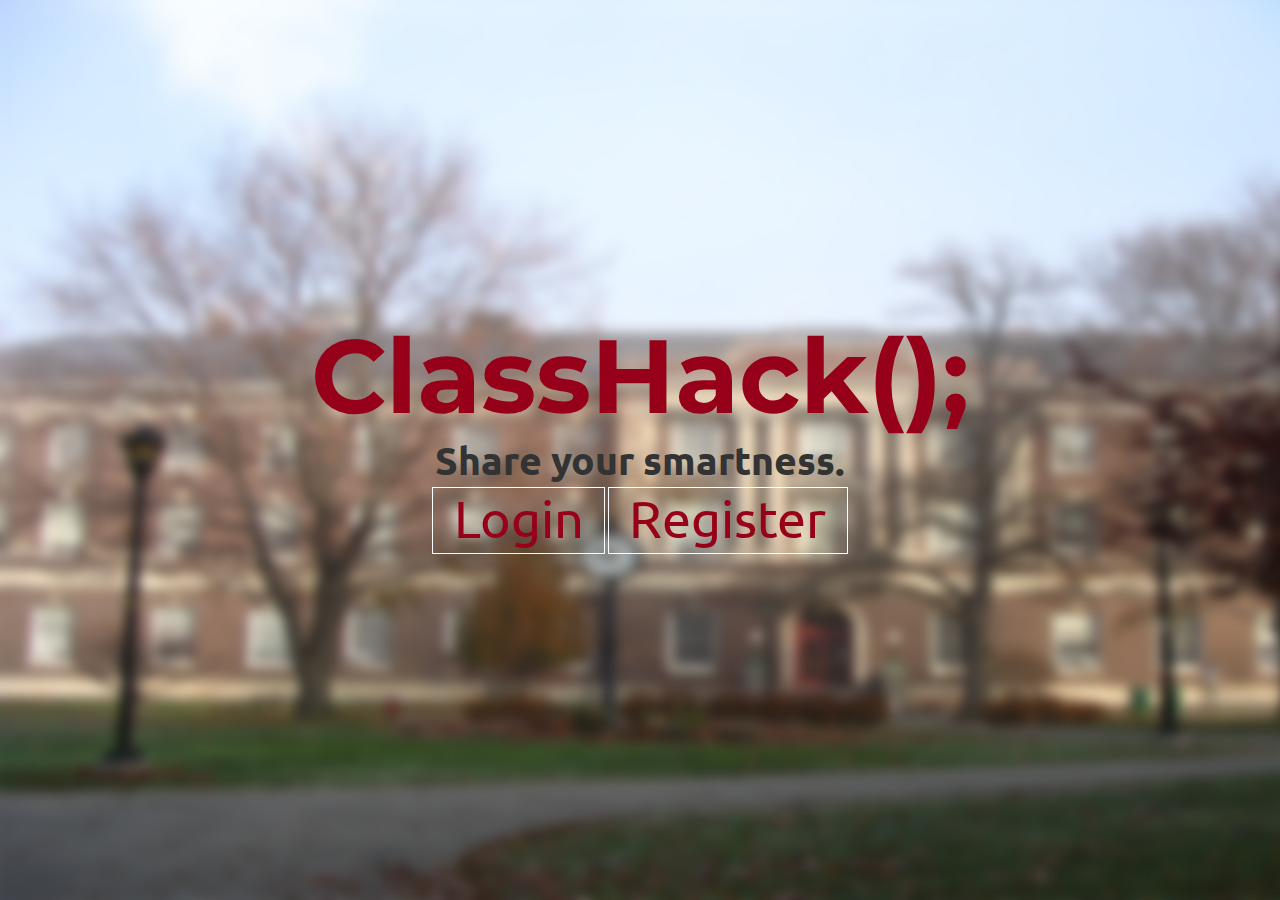
<file: index.html>
<!DOCTYPE html>
<html>
<link href='http://fonts.googleapis.com/css?family=Montserrat:700' rel='stylesheet' type='text/css'>
<head>
    	<title>ClassHack()</title>

        <link href = "css/bootstrap.min.css" rel="stylesheet" type="text/css" />
        <link href='http://fonts.googleapis.com/css?family=Ubuntu:500,500italic' rel='stylesheet' type='text/css'>
        <link href='css/main.css' rel='stylesheet' type='text/css'>
    </head>
    
    <body>
	<div class= "mainpage">
        <div class="main-container">
            <div class="main-content">
                <a href = "index.html">
                    <h1>ClassHack();</h1>
                </a>
                    <h3>Share your smartness.</h3>
                <br>
                <br>
                <a href = "login.html" class="mpbtn">Login</a>
                <a href = "register.html" class="mpbtn">Register</a>
            </div>
        </div>
    </div>
    </body>
</html>
</file>
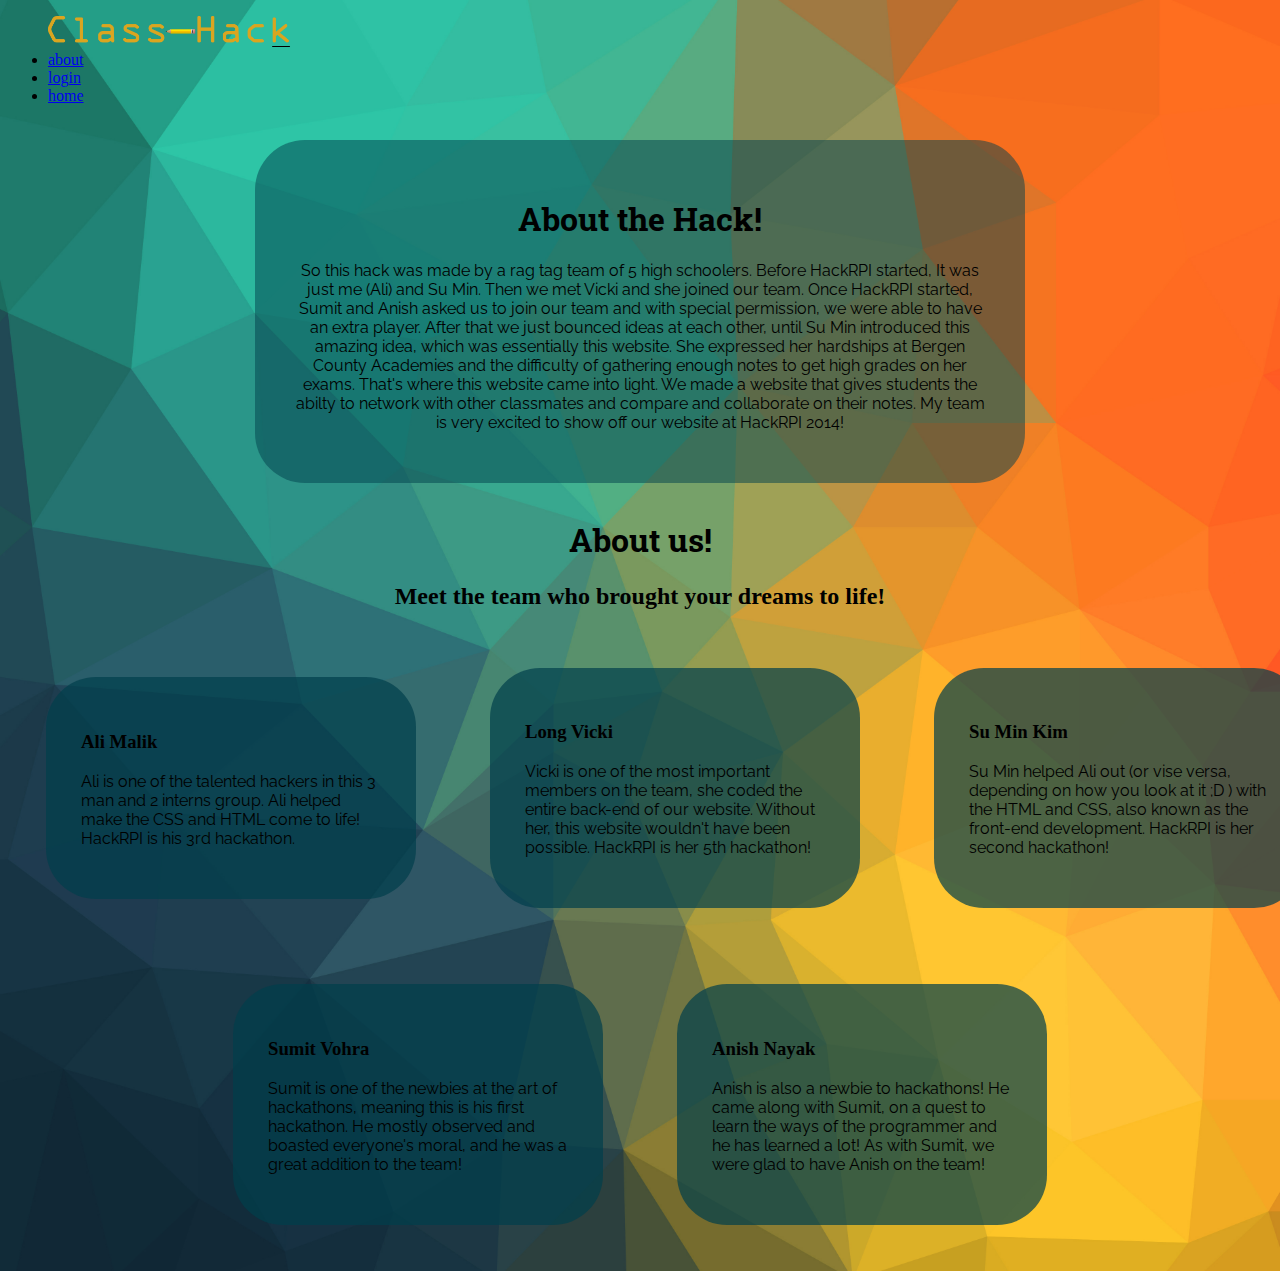
<file: aboutus.html>
<!DOCTYPE html>
<html>
 <link href='css/aboutus	.css' rel='stylesheet' type='text/css'>
 <link href='http://fonts.googleapis.com/css?family=Roboto+Slab' rel='stylesheet' type='text/css'>
 <link href='http://fonts.googleapis.com/css?family=Raleway' rel='stylesheet' type='text/css'>
<head>

</head>
<body>
    <div class="nav-bar" id = "navbar">
        <ul> 
            <img src = "img/classhack2.png" id="logo" width="20%">
            <li><a href="aboutus.html">about</a></li>
            <li><a href = "login.html">login</a></li>
            <li><a href = "index.html">home</a></li>
        </ul>
    </div>
<div class="container"> 
		<center><div class="bio">
	<h1> About the Hack! </h1>

	<p> So this hack was made by a rag tag team of 5 high schoolers. Before HackRPI started, It was just me (Ali) and Su Min. Then we met Vicki and she joined our team. Once HackRPI started, Sumit and Anish asked us to join our team and with special permission, we were able to have an extra player. After that we just bounced ideas at each other, until Su Min introduced this amazing idea, which was essentially this website. She expressed her hardships at Bergen County Academies and the difficulty of gathering enough notes to get high grades on her exams. That's where this website came into light. We made a website that gives students the abilty to network with other classmates and compare and collaborate on their notes. My team is very excited to show off our website at HackRPI 2014!</p> 

</div></center>
</div>

	<div class="container">
<div class= "title">
<center> <h1>About us!</h1> </div> </center>
<div class= "sub-title">
<center><h2>Meet the team who brought your dreams to life!</h2></center> </div>
<div class= "people">



<center>
<div class= "questions">
  <table><tr><td>
    <div class="col-md-8">
    	<div class="ali">
<h3> Ali Malik </h3>
<p> Ali is one of the talented hackers in this 3 man and 2 interns group. Ali helped make the CSS and HTML come to life! HackRPI is his 3rd hackathon.</p>
</div>
        
</td><td>

            <div class="col-md-8">
<div class="long">
<h3> Long Vicki </h3>
<p> Vicki is one of the most important members on the team, she coded the entire back-end of our website. Without her, this website wouldn't have been possible. HackRPI is her 5th hackathon!</p>
</div>

</div>
       
  </td><td>
            <div class="col-md-8">
<div class="su">
<h3> Su Min Kim </h3>
<p> Su Min helped Ali out (or vise versa, depending on how you look at it ;D ) with the HTML and CSS, also known as the front-end development. HackRPI is her second hackathon!</p>
</div>                  
</td></tr></table>
</center>
</div> 

<center>
<div class= "questions">
  <table><tr><td>
    <div class="col-md-8">
<div class="sumit">
<h3> Sumit Vohra </h3>
<p> Sumit is one of the newbies at the art of hackathons, meaning this is his first hackathon. He mostly observed and boasted everyone's moral, and he was a great addition to the team!</p>
</div>
            
  </td><td>
            <div class="col-md-8">
<div class="anish">
<h3> Anish Nayak </h3>
<p> Anish is also a newbie to hackathons! He came along with Sumit, on a quest to learn the ways of the programmer and he has learned a lot! As with Sumit, we were glad to have Anish on the team!</p>                  
</td></tr></table>
</center>
</div> 

</div>
</div>
</body>


</html>
</file>
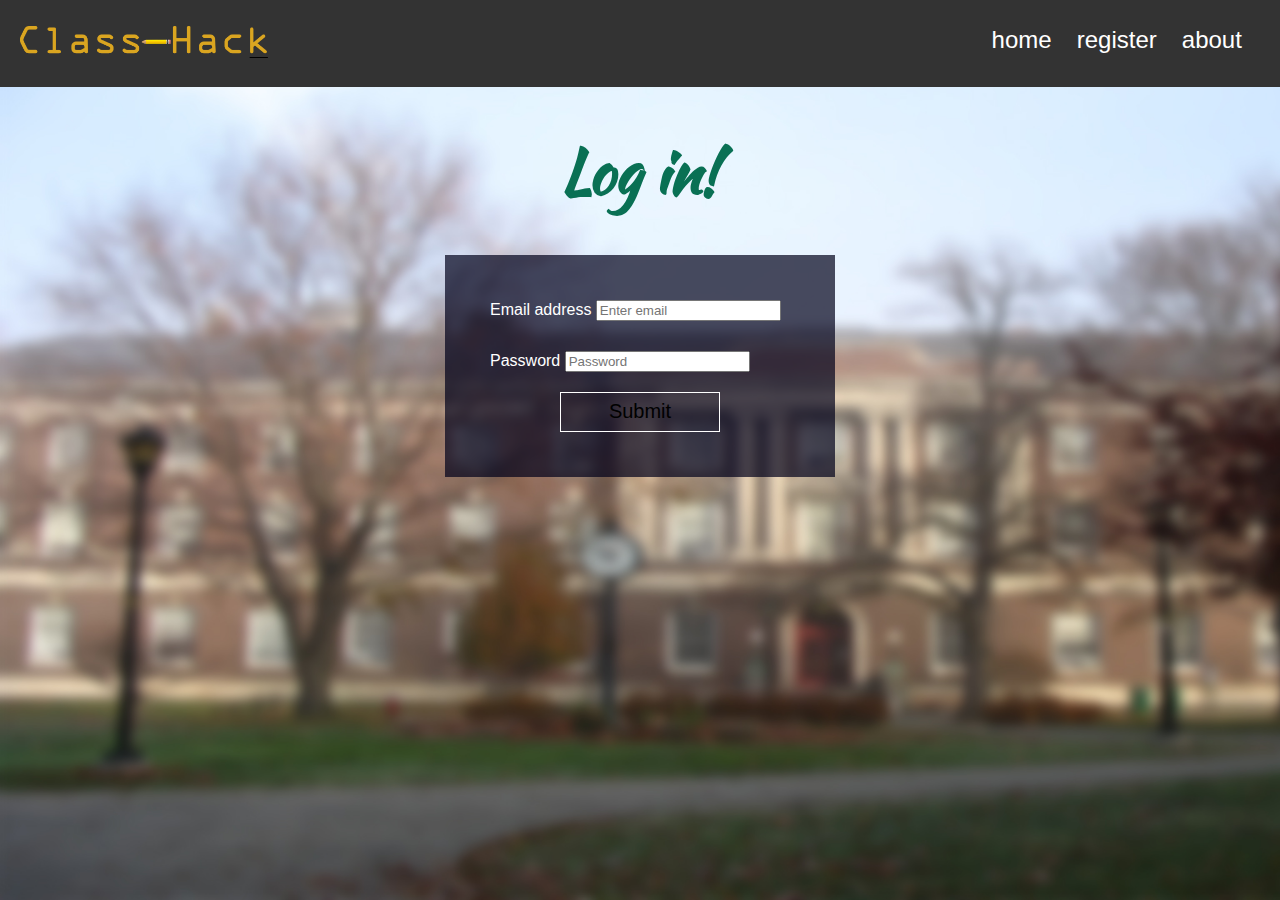
<file: login.html>
<!DOCTYPE html>
<html>

	<head>
		<title>Log In</title>
		
		<link href='css/login.css' rel='stylesheet' type='text/css'>
		<link href='http://fonts.googleapis.com/css?family=Kaushan+Script' rel='stylesheet' type='text/css'>
	</head>

	<body>
        <div class="nav-bar" id = "navbar">
            <ul> 
            <img src = "img/classhack2.png" id="logo" width="20%">
            <li><a href="about.html">about</a></li>
            <li><a href = "register.html">register</a></li>
            <li><a href = "index.html">home</a></li>
            </ul>
        </div>
		<form role="form">
		<div class="account">
		<h1>
			<center>Log in!</center>
		</h1>
		</div>
		<center>
			<div class="poop">
			<div class="login">
		  <div class="form-group">
		  		<div class="email">
		    <label for="emailid">Email address</label>
		    <input type="email" class="form-control loginEmail" id="emailid" placeholder="Enter email">
		  </div>
		</div>
		  <div class="form-group">
		  	<div class="pass">
		    <label for="exampleInputPassword1">Password</label>
		    <input type="password" class="form-control loginPassword" id="password" placeholder="Password"></div>
		  </div></div>
		  <button type="submit" class="btn btn-default">Submit</button>
		</div>
		 </center>
		</form>

		<script src="https://ajax.googleapis.com/ajax/libs/jquery/1.11.1/jquery.min.js"></script>
	    <script type="text/javascript" src="http://www.parsecdn.com/js/parse-1.2.19.min.js"></script>

	    <script type="text/javascript">
	      Parse.initialize("tqnWNHYhxb1Kv2HMkWAzSalvX5VObkXUQVnLNFE5", "ZfSOW83SOAavlo6JgqSRTIiiSRiROH65UzQ97Rre");

	      function getEmailValue () {
	        return $(".loginEmail").val();
	      }

	      function thereIsNotAnEmail () {
	        if (getEmailValue() === "") {
	          //alert("There is not a username");
	          return true;
	        }
	        else {
	          //alert("There is a username");
	          return false;
	        }
	      }

	      function getPasswordValue () {
	        return $(".loginPassword").val();
	      }

	      function thereIsNotAPassword () {
	        if (getPasswordValue() === "") {
	          //alert("There is not a password");
	          return true;
	        }
	        else {
	          //alert("There is a password");
	          return false;
	        }
	      }

	      function login () {
	      	Parse.User.logIn($(".loginEmail").val(), $(".loginPassword").val(), {
	            success: function(user) {
	              window.location.href = 'school.html';
	            },
	            error: function(user, error) {
	              if (error.code === Parse.Error.CONNECTION_FAILED) {
	                alert("Uh oh, we couldn't connect to the Parse Cloud! Please try again.");
	              }
	              else if (error.code === Parse.Error.INTERNAL_SERVER_ERROR) {
	                alert("Parse is having a problem. Please try again later.");
	              }
	              else if (error.code === 101) {
	                alert(" The username and/or password entered do not match any current users. Please try again.");
	              }
	              else if (error.code === Parse.Error.TIMEOUT) {
	                alert("The request timed out. Please try again.");
	              }
	              else {
	                alert("Error logging in. Please try again.");
	              }
	            }
	        });
	      }

	      $("form").on("submit", function(e) {
	        e.preventDefault();

	        if (thereIsNotAnEmail()) {
	          alert("Please enter an email");
	        }
	        else if (thereIsNotAPassword()) {
	          alert("Please enter a password");
	        }
	        else {
	        	login();
	        }

	      });
	    </script>

	</body>
    
</html>
</file>
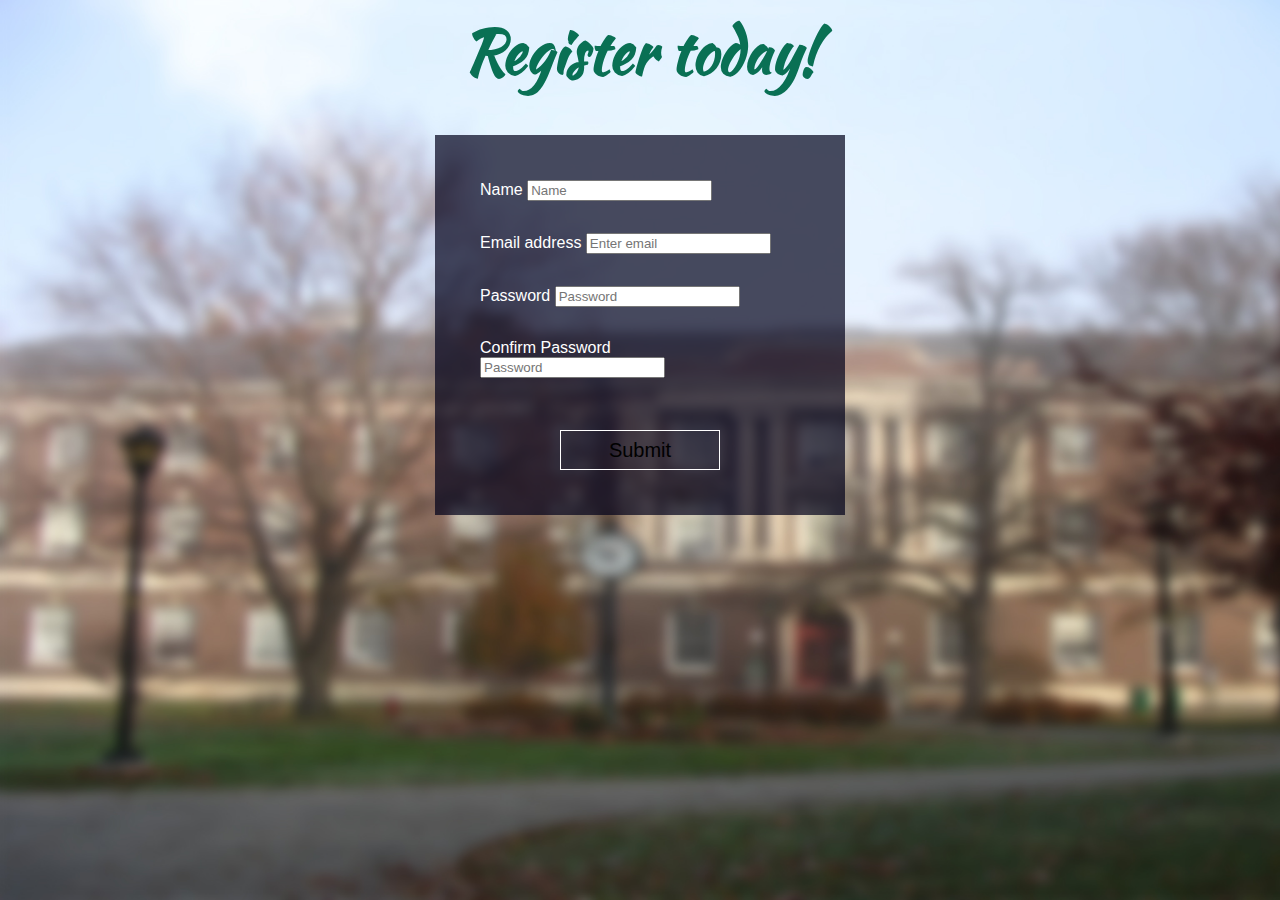
<file: register.html>
<!DOCTYPE>
<html>
    <head>
        <link href='css/register.css' rel='stylesheet' type='text/css'>
        <link href='http://fonts.googleapis.com/css?family=Kaushan+Script' rel='stylesheet' type='text/css'>
    </head>
    <body>
        <div class = "res-page">
        <div class = "res-form">
            <form role="form">

                <center>
                    <div class="reg"><h1> Register today! </h1> </div>
            <div class="poop">
                <div class="info">

                <div class="form-group">
                    <label for="name">Name</label>
                    <input type="name" class="form-control registerName" id="registername" placeholder="Name">
                </div>
                <div class="form-group">
                    <label for="emailid">Email address</label>
                    <input type="email" class="form-control registerEmail" id="registeremail" placeholder="Enter email">
                </div>
                <div class="form-group">
                    <label for="registerpw">Password</label>
                    <input type="password" class="form-control registerPassword" id="registerpw" placeholder="Password">
                </div>
                <div class="form-group">
                    <label for="checkpw">Confirm Password</label>
                    <input type="password" class="form-control confirmPassword" id="registerpw" placeholder="Password">
                </div></div>

                <button type="submit" class="btn btn-default">Submit</button>

            </div>
            </center>
            </form>            
        </div>

        <script src="https://ajax.googleapis.com/ajax/libs/jquery/1.11.1/jquery.min.js"></script>
        <script type="text/javascript" src="http://www.parsecdn.com/js/parse-1.2.19.min.js"></script>

        <script type="text/javascript">
            Parse.initialize("tqnWNHYhxb1Kv2HMkWAzSalvX5VObkXUQVnLNFE5", "ZfSOW83SOAavlo6JgqSRTIiiSRiROH65UzQ97Rre");

            function getNameValue () {
                return $(".registerName").val();
            }

            function thereIsNotAName () {
                if (getNameValue() === "") {
                  //alert("There is not a name");
                  return true;
                }
              //alert("There is a name");
              return false;
            }

            function getEmailValue () {
                return $(".registerEmail").val();
                }

            function thereIsNotAnEmail () {
                if (getEmailValue() === "") {
                  //alert("There is not a username");
                  return true;
                }
              //alert("There is a username");
              return false;
            }

            function getPasswordValue () {
                return $(".registerPassword").val();
            }

            function thereIsNotAPassword () {
                if (getPasswordValue() === "") {
                  //alert("There is not a password");
                  return true;
                }
              //alert("There is a password");
              return false;
            }

            function getConfirmPasswordValue () {
                return $(".confirmPassword").val();
            }

            function thereIsNotAConfirmPassword () {
                if (getConfirmPasswordValue() === "") {
                  //alert("There is not a confirmed password");
                  return true;
                }
              //alert("There is a confirmed password");
              return false;
            }

            function thePasswordsDoNotMatch () {
                if (getPasswordValue() != getConfirmPasswordValue()) {
                    return true;
                }
                return false;
            }

            function createNewUser (callback) {
                var user = new Parse.User();

                user.set("name", $(".registerName").val());
                user.set("email", $(".registerEmail").val());
                user.set("username", $(".registerEmail").val());
                user.set("password", $(".registerPassword").val());
                //user.set("emailVerified", false);

                user.signUp(null, {
                    success: function(object) {
                        callback();
                    },
                    error: function(model, error) {
                        if (error.code === Parse.Error.USERNAME_MISSING) {
                            alert("Please enter a username.");
                        }
                        else if (error.code === Parse.Error.PASSWORD_MISSING) {
                            alert("Please enter a password.");
                        }
                        else if (error.code === Parse.Error.EMAIL_MISSING) {
                            alert("Please enter an email.");
                        }
                        else if (error.code === Parse.Error.USERNAME_TAKEN) {
                            alert("That username has already been taken. Please use another one.");
                        }
                        else if (error.code === Parse.Error.EMAIL_TAKEN) {
                            alert("That email has already been taken. Please use another one.");
                        }
                        else if (error.code === Parse.Error.CONNECTION_FAILED) {
                            alert("Uh oh, we couldn't connect to the Parse Cloud! Please try again.");
                        }
                        else if (error.code === Parse.Error.INTERNAL_SERVER_ERROR) {
                            alert("Parse is having a problem. Please try again later.");
                        }
                        else {
                            alert("There was an error signing up. Please try again.");
                        }
                    }
                });
            }

            $("form").on("submit", function(e) {
                e.preventDefault();

                if (thereIsNotAName()) {
                    alert("Please enter a name");
                }
                else if (thereIsNotAnEmail()) {
                    alert("Please enter an email");
                }
                else if (thereIsNotAPassword()) {
                    alert("Please enter a password");
                }
                else if (thereIsNotAConfirmPassword()) {
                    alert("Please confirm your password");
                }
                else if (thePasswordsDoNotMatch()) {
                    alert("The passwords do not match");
                }
                else {
                    createNewUser (function () {
                        Parse.User.logIn($(".registerEmail").val(), $(".registerPassword").val(), {
                          success: function(user) {
                            window.location.href = "school.html";
                          },
                          error: function(user, error) {
                            if (error.code === Parse.Error.CONNECTION_FAILED) {
                              alert("Uh oh, we couldn't connect to the Parse Cloud! Please try again.");
                            }
                            else if (error.code === Parse.Error.INTERNAL_SERVER_ERROR) {
                              alert("Parse is having a problem. Please try again later.");
                            }
                            else {
                              alert("There was an error logging in. Please try again.");
                            }
                          }
                        });
                    });
                }
            });

        </script>
        </div>
    </body>
</html>
</file>
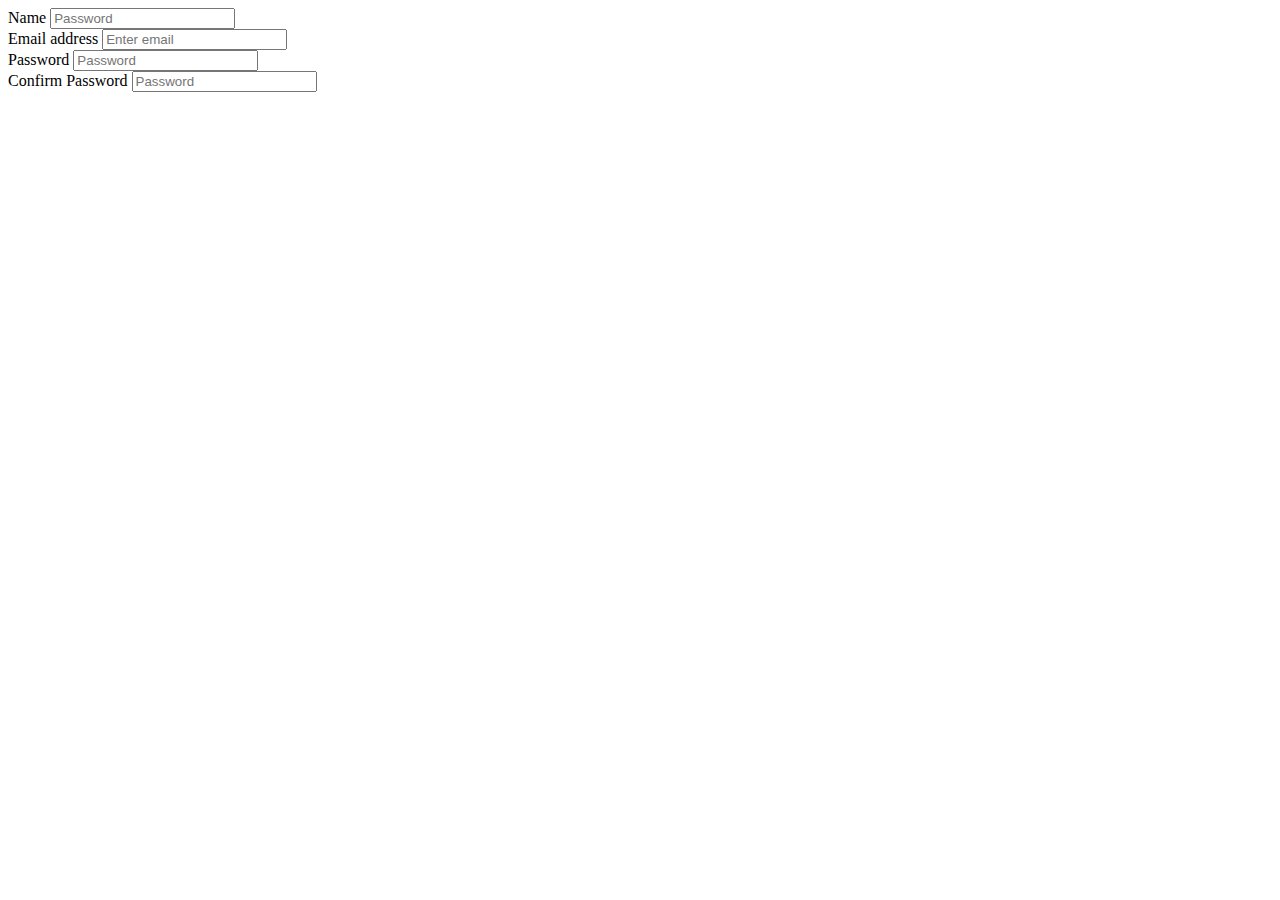
<file: resister.html>
<!DOCTYPE>
<html>
    <div class="form-group">
        <label for="name">Name</label>
        <input type="password" class="form-control" id="resistername" placeholder="Password">
    </div>
    <div class="form-group">
        <label for="emailid">Email address</label>
        <input type="email" class="form-control" id="resisterpw" placeholder="Enter email">
    </div>
    <div class="form-group">
        <label for="resisterpw">Password</label>
        <input type="password" class="form-control" id="resisterpw" placeholder="Password">
    </div>
    <div class="form-group">
        <label for="checkpw">Confirm Password</label>
        <input type="password" class="form-control" id="resisterpw" placeholder="Password">
    </div>
</html>
</file>
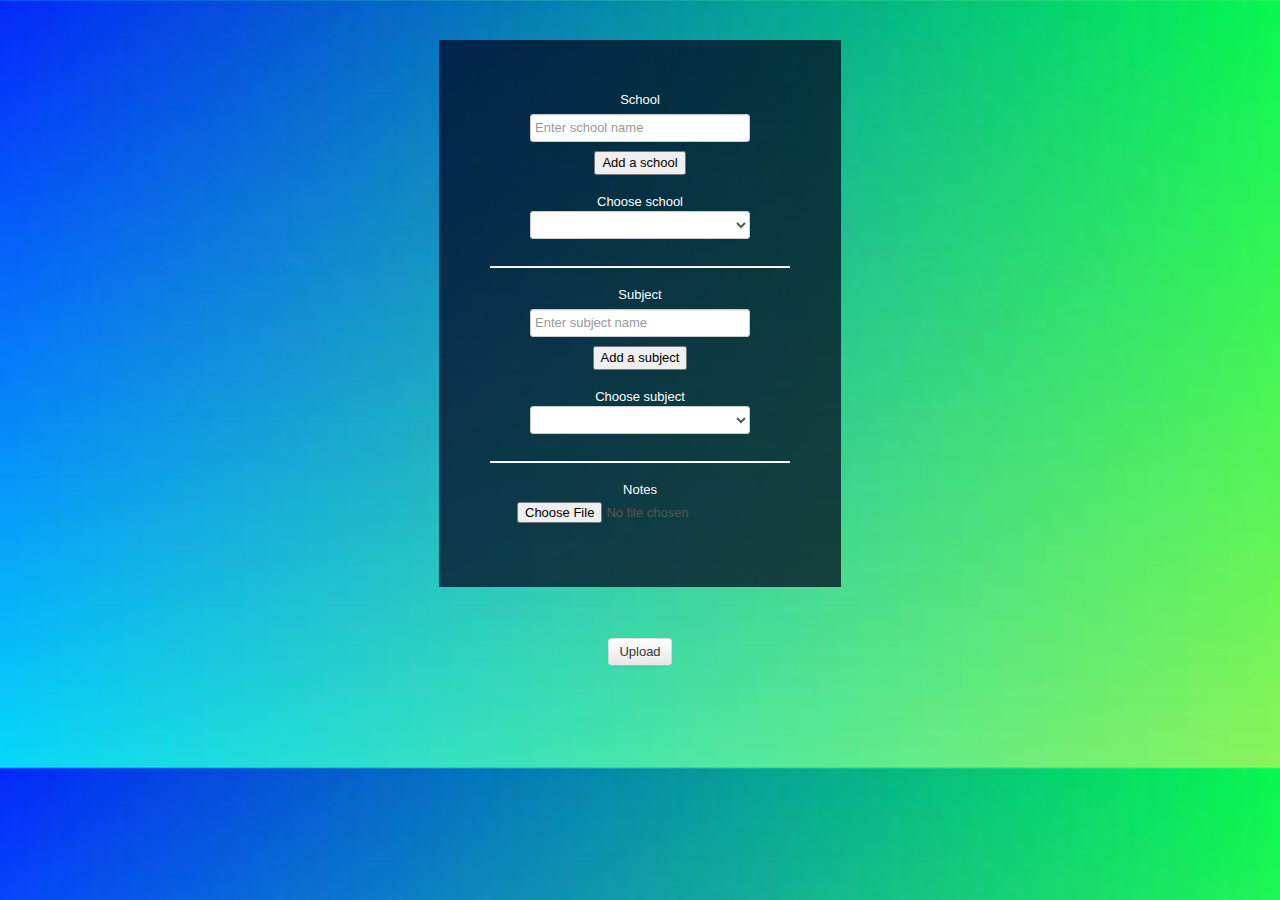
<file: school.html>
<!DOCTYPE html>
<html>
	<head>
		<title>Notes</title>

	    <link href = "css/bootstrap.min.css" rel="stylesheet" type="text/css" />
	    <link href='http://fonts.googleapis.com/css?family=Ubuntu:500,500italic' rel='stylesheet' type='text/css'>
        <link href='css/school.css' rel='stylesheet' type='text/css'>
	</head>
    
	<body>

		<div><center>
			<div class="upload">
				<div>
					<form role="form">
						<div class="form-group">
							
			            <label for="schoolName"> <div class="school">School </div></label>
			            	
			            <input type="text" class="form-control schoolName" placeholder="Enter school name">
			          	</div>
						<button type="button" class="addNewSchool">Add a school</button>
					</form>
				</div>
				<div class="chooseSchools">
					<div>
						Choose school
					</div>
					<select class="form-control schools">
						<option>
						</option>

					</select>
				</div>
				<hr>
				<div>
					<form role="form">
						<div class="form-group">
			            <label for="subjectName"><div class="sub">Subject </div> </label>
			            <input type="text" class="form-control subjectName" placeholder="Enter subject name">
			          	</div>
						<button type="button" class="addNewSubject">Add a subject</button>
					</form>
				</div>
				<div class="chooseSubjects">
					<div>
						Choose subject
					</div>
					<select class="form-control subjects">
						<option>
						</option>

					</select>
				</div>
				<hr>
				<div>
					<div>
						Notes
					</div>
				</div>
				<input type="file" accept=".pdf, .doc, .docx, .txt" id="note">
			</div>
				
			<div class="butt">
				<button type="submit" class="btn btn-default uploadButton">
					
						Upload
				
				</button>
			</div>

			<div class="files">

			</div>
</center> </div>


		<script src="https://ajax.googleapis.com/ajax/libs/jquery/1.11.1/jquery.min.js"></script>
		<script type="text/javascript" src="http://www.parsecdn.com/js/parse-1.2.19.min.js"></script>

		<script type="text/javascript">
			Parse.initialize("tqnWNHYhxb1Kv2HMkWAzSalvX5VObkXUQVnLNFE5", "ZfSOW83SOAavlo6JgqSRTIiiSRiROH65UzQ97Rre");

			var currentSchool;

			function uploadFile (chosenFile, subjectObject, callback) {
				var file = chosenFile.files[0];
				var name = $("#note").val().split('\\').pop();
			 
				var parseFile = new Parse.File(name, file);
				parseFile.save().then(function() {
				  // The file has been saved to Parse.
				  var file = Parse.Object.extend("file");
				  var newFile = new file();
				  newFile.set("url", parseFile.url());
				  newFile.set("name", name);
				  newFile.set("subject", subjectObject);
				  newFile.save(null, {
				  	success: function () {
				  		callback();
				  	},
				  	error: function () {

				  	}
				  });
				}, function(error) {
				  // The file either could not be read, or could not be saved to Parse.
				});
			}

			$(".uploadButton").click(function () {
				var fileUploadControl = $("#note")[0];
				if (fileUploadControl.files.length > 0) {
					searchForChosenSchool(function (school) {
						searchForChosenSubject(function (subject) {
							uploadFile(fileUploadControl, subject[0], function () {
								location.reload();
							});
						});
					});
				}
			});

		    function getSchoolInputValue () {
		    	return $(".schoolName").val();
		    }

		    function getSubjectInputValue () {
		    	return $(".subjectName").val();
		    }

		    function getSchoolValue () {
		    	return $(".schools").val();
		    }

		    function getSubjectValue () {
		    	return $(".subjects").val();
		    }

		    function addSchool (callback) {
		    	var school = Parse.Object.extend("school");
		    	var newSchool = new school();

		    	newSchool.set("name", getSchoolInputValue());

		    	newSchool.save(null, {
		    		success: function(newSchool) {
		    			//alert("Successfully created new school");
		    			callback();
		    		},
		    		error: function(newSchool, error) {
		    			alert("Error");
		    		}
		    	});
		    }

		    function searchForInputSchool (callback) {
				var inputSchool = Parse.Object.extend("school");
				var inputSchoolQuery = new Parse.Query(inputSchool);
				inputSchoolQuery.equalTo("name", getSchoolInputValue());
				inputSchoolQuery.find({
					success: function(school) {
						callback(school);
					},
					error: function(error) {
						if (error.code === Parse.Error.CONNECTION_FAILED) {
					      alert("Uh oh, we couldn't connect to the Parse Cloud to find schools! Please try again.");
					    }
					    else if (error.code === Parse.Error.INTERNAL_SERVER_ERROR) {
					      alert("Parse is having a problem. Please try again later.");
					    }
					    else if (error.code === Parse.Error.TIMEOUT) {
					      alert("The request timed out. Please try again.");
					    }
					    else {
					      alert("There was an error finding the school. Please try again.");
					    }
					}
				});
			}

		    function searchForChosenSchool (callback) {
				var chosenSchool = Parse.Object.extend("school");
				var chosenSchoolQuery = new Parse.Query(chosenSchool);
				chosenSchoolQuery.equalTo("name", getSchoolValue());
				chosenSchoolQuery.find({
					success: function(school) {
						callback(school);
					},
					error: function(error) {
						if (error.code === Parse.Error.CONNECTION_FAILED) {
					      alert("Uh oh, we couldn't connect to the Parse Cloud to find schools! Please try again.");
					    }
					    else if (error.code === Parse.Error.INTERNAL_SERVER_ERROR) {
					      alert("Parse is having a problem. Please try again later.");
					    }
					    else if (error.code === Parse.Error.TIMEOUT) {
					      alert("The request timed out. Please try again.");
					    }
					    else {
					      alert("There was an error finding the school. Please try again.");
					    }
					}
				});
			}

			function searchForInputSubject (schoolObject, callback) {
				var inputSubject = Parse.Object.extend("subject");
				var inputSubjectQuery = new Parse.Query(inputSubject);
				inputSubjectQuery.equalTo("name", getSubjectInputValue());
				//inputSubjectQuery.equalTo("school", schoolObject);
				inputSubjectQuery.find({
					success: function(subject) {
						callback(subject);
					},
					error: function(error) {
						if (error.code === Parse.Error.CONNECTION_FAILED) {
					      alert("Uh oh, we couldn't connect to the Parse Cloud to find subjects! Please try again.");
					    }
					    else if (error.code === Parse.Error.INTERNAL_SERVER_ERROR) {
					      alert("Parse is having a problem. Please try again later.");
					    }
					    else if (error.code === Parse.Error.TIMEOUT) {
					      alert("The request timed out. Please try again.");
					    }
					    else {
					      alert("There was an error finding the input subject. Please try again.");
					    }
					}
				});
			}

			function searchForChosenSubject (schoolObject, callback) {
				var chosenSubject = Parse.Object.extend("subject");
				var chosenSubjectQuery = new Parse.Query(chosenSubject);
				chosenSubjectQuery.equalTo("name", getSubjectValue());
				chosenSubjectQuery.equalTo("school", schoolObject);
				chosenSubjectQuery.find({
					success: function(subject) {
						callback(subject);
					},
					error: function(error) {
						if (error.code === Parse.Error.CONNECTION_FAILED) {
					      alert("Uh oh, we couldn't connect to the Parse Cloud to find subjects! Please try again.");
					    }
					    else if (error.code === Parse.Error.INTERNAL_SERVER_ERROR) {
					      alert("Parse is having a problem. Please try again later.");
					    }
					    else if (error.code === Parse.Error.TIMEOUT) {
					      alert("The request timed out. Please try again.");
					    }
					    else {
					      alert("There was an error finding the chosen subject. Please try again.");
					    }
					}
				});
			}

		    function addSubject (schoolObject, callback) {
		    	var subject = Parse.Object.extend("subject");
		    	var newSubject = new subject();

		    	newSubject.set("name", getSubjectInputValue());
		    	newSubject.set("school", schoolObject);

		    	newSubject.save(null, {
		    		success: function(newSubject) {
		    			//alert("Successfully created new subject");
		    			callback();
		    		},
		    		error: function(newSubject, error) {
		    			alert("Error");
		    		}
		    	});
		    }

		    function schoolInputIsEmpty () {
		    	if (getSchoolInputValue() === "") {
		    		return true;
		    	}
		    	return false;
		    }

		    function subjectInputIsEmpty () {
		    	if (getSubjectInputValue() === "") {
		    		return true;
		    	}
		    	return false;
		    }

		    function clearSchoolInput () {
		    	$(".schoolName").val("");
		    }

		    function clearSubjectInput () {
		    	$(".subjectName").val("");
		    }

		    function clearFileInput () {
		    	$("#note").val("");
		    }

		    function clearSchools () {
		    	$(".schools").html("<option></option>");
		    }

		    function clearSubjects () {
		    	$(".subjects").html("<option></option>");
		    }

		    function clearFiles () {
		    	$(".files").html("");
		    }

			function searchForSchools (callback) {
				//Finding most recently created images and adding to imageScroll
				var school = Parse.Object.extend("school");
				var schoolQuery = new Parse.Query(school);
				schoolQuery.ascending("name");
				schoolQuery.find({
				  success: function(listOfSchools) {
				    //alert("Found most recently uploaded images");
				    callback(listOfSchools);
				  },
				  error: function(error) {
				    if (error.code === Parse.Error.CONNECTION_FAILED) {
				      alert("Uh oh, we couldn't connect to the Parse Cloud to find new images! Please try again.");
				    }
				    else if (error.code === Parse.Error.INTERNAL_SERVER_ERROR) {
				      alert("Parse is having a problem. Please try again later.");
				    }
				    else if (error.code === Parse.Error.TIMEOUT) {
				      alert("The request timed out. Please try again.");
				    }
				    else {
				      alert("There was an error finding schools. Please try again.");
				    }
				  }
				});
			}

			function searchForSubjectsBasedOnSchool (schoolObject, callback) {
				var subject = Parse.Object.extend("subject");
				var subjectQuery = new Parse.Query(subject);
				subjectQuery.equalTo("school", schoolObject);
				subjectQuery.include("school");
				subjectQuery.ascending("name");
				subjectQuery.find({
					success: function(listOfSubjects) {
						callback(listOfSubjects);
					},
					error: function(error) {
						if (error.code === Parse.Error.CONNECTION_FAILED) {
					      alert("Uh oh, we couldn't connect to the Parse Cloud to find new images! Please try again.");
					    }
					    else if (error.code === Parse.Error.INTERNAL_SERVER_ERROR) {
					      alert("Parse is having a problem. Please try again later.");
					    }
					    else if (error.code === Parse.Error.TIMEOUT) {
					      alert("The request timed out. Please try again.");
					    }
					    else {
					      alert("There was an error finding subjects. Please try again.");
					    }
					}
				});
			}

			function searchForFilesBasedOnSubject (subjectObject, callback) {
				var file = Parse.Object.extend("file");
				var fileQuery = new Parse.Query(file);
				fileQuery.equalTo("subject", subjectObject);
				fileQuery.include("subject");
				fileQuery.ascending("name");
				fileQuery.find({
					success: function(listOfFiles) {
						callback(listOfFiles);
					},
					error: function(error) {
						if (error.code === Parse.Error.CONNECTION_FAILED) {
					      alert("Uh oh, we couldn't connect to the Parse Cloud to find new images! Please try again.");
					    }
					    else if (error.code === Parse.Error.INTERNAL_SERVER_ERROR) {
					      alert("Parse is having a problem. Please try again later.");
					    }
					    else if (error.code === Parse.Error.TIMEOUT) {
					      alert("The request timed out. Please try again.");
					    }
					    else {
					      alert("There was an error finding subjects. Please try again.");
					    }
					}
				});
			}

			function addSchoolHTMLForEach (individualSchool, schools) {
		        var schoolObject = schools[individualSchool];
		        $(".schools").append(
		          "<option>" + schoolObject.get('name') +
		              "</option>");
		    }

		    function addSubjectHTMLForEach (individualSubject, subjects) {
		        var subjectObject = subjects[individualSubject];
		        $(".subjects").append(
		          "<option>" + subjectObject.get('name') +
		              "</option>");
		    }

		    function addFileHTMLForEach (individualFile, files) {
		    	var fileObject = files[individualFile];
		    	$(".files").append(
		    		"<a href=\"" + fileObject.get("url") + "\">" + fileObject.get("name") + "</a>");
		    }

		    searchForSchools(function (schools) {
		    	for (var eachSchool = 0; eachSchool < schools.length; eachSchool++) {
		    		addSchoolHTMLForEach(eachSchool, schools);
		    	}
		    });

		    $(".addNewSchool").click(function() {
		    	searchForInputSchool(function (school) {
		    		if (schoolInputIsEmpty()) {
			    		alert("Please enter a school");
			    	}
			    	else if (school.length > 0) {
			    		alert("There is already a school with that name");
			    	}
			    	else {
				    	addSchool(function () {
				    		clearSchoolInput();
				    		clearSchools();
					    	searchForSchools(function (schools) {
						    	for (var eachSchool = 0; eachSchool < schools.length; eachSchool++) {
						    		addSchoolHTMLForEach(eachSchool, schools);
						    	}
						    });
				    	});
				    }
		    	});
		    });

		    $(".addNewSubject").click(function() {
		    	searchForChosenSchool(function (school) {
			    	searchForInputSubject(school[0], function (subject) {
			    		if (schoolInputIsEmpty()) {
			    			alert("Please choose a school");
			    		}
				    	else if (subjectInputIsEmpty()) {
				    		alert("Please enter a subject");
				    	}
				    	else if (subject.length > 0) {
				    		alert("Subject already exists");
				    	}
				    	else {
					    	addSubject(school[0], function () {
					    		clearSubjectInput();
				    			clearSubjects();
				    			searchForSubjectsBasedOnSchool (school[0], function (listOfSubjects) {
				    				for (var eachSubject = 0; eachSubject < listOfSubjects.length; eachSubject++) {
							    		addSubjectHTMLForEach(eachSubject, listOfSubjects);
							    	}
				    			});
						    });
					    }
					});
			    });
		    });

		    $(".schools").change(function () {
		    	searchForChosenSchool(function (school) {
		    		searchForSubjectsBasedOnSchool(school[0], function (subjects) {
		    			clearSubjects();
		    			for (var eachSubject = 0; eachSubject < subjects.length; eachSubject++) {
			    			addSubjectHTMLForEach(eachSubject, subjects);
			    		}
		    		});
		    	});
		    });

		    $(".subjects").change(function () {
		    	searchForChosenSchool(function (school) {
			    	searchForChosenSubject(school[0], function (subject) {
			    		searchForFilesBasedOnSubject(subject[0], function (files) {
			    			clearFiles();
			    			for (var eachFile = 0; eachFile < files.length; eachFile++) {
				    			addFileHTMLForEach(eachFile, files);
				    		}
			    		});
			    	});
			    });
		    });

		    clearSchoolInput();
		    clearSubjectInput();
		    clearFileInput();
		</script>
	</body>

</html>
</file>
<file: css/main.css>
html {
    height: 100%;
}

body{
    height: 100%;
    font-family: 'Ubuntu', sans-serif;

}
ul {
    list-style-type: none;
    margin: 0;
    padding: 2%;
}

li {
    display: inline;
    float: right;
    padding-right: 1%;
    padding-left: 1%;
    vertical-align: middle;
    padding-top: 0;
}

.mainpage{
    display: table;
    background-image:url("../img/mainpagebackground.jpg");
    height: 100%;
    width: 100%;
    background-size:cover;
    background-repeat: no-repeat;
    
}

.main-container {
    display: table-cell;
    vertical-align: middle;
}

.main-content {
    padding: 10%;
    text-align: center;
}

.main-content h1{

    display: block;
    font-size: 2.0em;
    text-align: center;
    height: auto;
    margin-bottom: 5%;
    font-family: 'Montserrat', sans-serif; 
}

.main-content h3 {
    font-size: 3em;
}
.mpbtn {
  width: 20em;
    height: 5em;
    background-color: transparent;
    border: 1px solid #fff;
    margin-top: 40px;
    padding: 0% 2% 0.5% 2%; 
    
    -webkit-transition: all .5s ease;
-moz-transition: all .5s ease;
-ms-transition: all .5s ease;
-o-transition: all .5s ease;
transition: all .5s ease;
    border: 1px solid #fff;
    
}
/*
.mainpage h1{
    font-size: 2.0em;
    text-align: center;
    height: 50%;
}
*/

/****************
COLOR
****************/

body a{
    color: #960018;
    font-size: 4.0em;
       -webkit-transition: all .3s ease;
-moz-transition: all .3s ease;
-ms-transition: all .3s ease;
-o-transition: all .3s ease;
transition: all .3s ease;
}

body a:hover {
    text-decoration: none;

}

#note {
    margin-bottom: 0px;
}

.nav-bar a{
    font-size: 1.5em;
}

#navbar {
    background-color: #333;
}
</file>
<file: css/login.css>
html {
    height: 100%;
}
body{
    height: 100%;
    font-family: 'Ubuntu', sans-serif;
    display: table;
    background-image:url("../img/mainpagebackground.jpg");
    height: 100%;
    width: 100%;
    background-size:cover;
    background-repeat: no-repeat;
    margin: 0;

}

ul {
    list-style-type: none;
    margin: 0;
    padding: 2%;
    padding-left: 0;
}
.account{
    font-size: 30px;
    color: #097054;
    font-family: 'Kaushan Script', cursive;
}

.poop{
    width: 300px;
    margin: 40px;
    background: rgba(0,0,25,0.7);
    padding: 45px;
    margin-bottom: auto;
    color: #FFF;
}
.login{    
    text-align: left;

  /* border-radius: 50px; */
}

.pass{
    padding-top: 10%;

}

.btn-default{
   margin-top: 20px;
    width: 8em;
    height: 2em;
    background-color: transparent;
    border: 1px solid #fff;
    font-size: 20px;

    -webkit-transition: all .5s ease;
    -moz-transition: all .5s ease;
    -ms-transition: all .5s ease;
    -o-transition: all .5s ease;
    transition: all .5s ease;
}

.btn-default:hover{
   background-color: #fff;
}


.main-container {
    display: table-cell;
    vertical-align: middle;
}

.main-content {
    padding: 10%;
    text-align: center;
}

.main-content h1{
    display: inline;
    font-size: 2.0em;
    text-align: center;
    height: auto;

}

.mpbtn {
    width: 20em;
    height: 5em;
    background-color: transparent;
    border: 1px solid #fff;
}
/*
.mainpage h1{
    font-size: 2.0em;
    text-align: center;
    height: 50%;
}
*/

/****************
COLOR
****************/

body a{
    color: white;
    font-size: 4.0em;
}

body a:hover {
    text-decoration: none;
}


/***************
NAV BAR
***************/


li {
    display: inline;
    float: right;
    padding-right: 1%;
    padding-left: 1%;
    vertical-align: middle;
    padding-top: 0;
}

.nav-bar a{
    font-size: 1.5em;
    text-decoration: none;
    
}

#navbar {
    background-color: #333;
}

#logo {
    display: inline;
    margin-left: 20px;
}

.nav-bar a:hover {
    text-decoration: none;
    color: #DC143C
}
</file>
<file: css/register.css>
html {
    height: 100%;
}

body{
    font-family: 'Ubuntu', sans-serif;
    background-image:url('../img/mainpagebackground.jpg');
    background-size:cover;
}

.reg{
	font-size: 30px;
    color: #097054;
	font-family: 'Kaushan Script', cursive;
}

.poop{
	color: #fff;
	width: 320px;
    margin: 40px;
    background: rgba(0,0,25,0.7);
    padding: 45px;
    margin-bottom: auto;
}
.info{
    text-align: left;
}

.form-group{
	padding-bottom: 10%;
}

.btn-default{
   margin-top: 20px;
    width: 8em;
    height: 2em;
    background-color: transparent;
    border: 1px solid #fff;
    font-size: 20px;

    -webkit-transition: all .5s ease;
    -moz-transition: all .5s ease;
    -ms-transition: all .5s ease;
    -o-transition: all .5s ease;
    transition: all .5s ease;
}

.btn-default:hover{
   background-color: #fff;
}

/*
.res-form{
    
}

body a{
    color: white;
    font-size: 4.0em;   
}

body a:hover {
    text-decoration: none;
} */
</file>
<file: css/school.css>
body{
	background-image: url('../img/a.jpg');
  -webkit-background-size: cover;
  -moz-background-size: cover;
  -o-background-size: cover;
  background-size: cover;
}


.upload{
	width: 300px;
    margin: 40px;
    background: rgba(0,0,25,0.7);
    padding: 51px;
    
    color: #FFF;
}

.school{
	color:#FFF;
}

.sub{
	color:#fff;
}

.butt{
   margin-top: 20px;
    background-color: transparent;
    font-size: 200px;

    -webkit-transition: all .5s ease;
    -moz-transition: all .5s ease;
    -ms-transition: all .5s ease;
    -o-transition: all .5s ease;
    transition: all .5s ease;
}

.btn-default:hover{
   background-color: #f0f;
}
</file>
